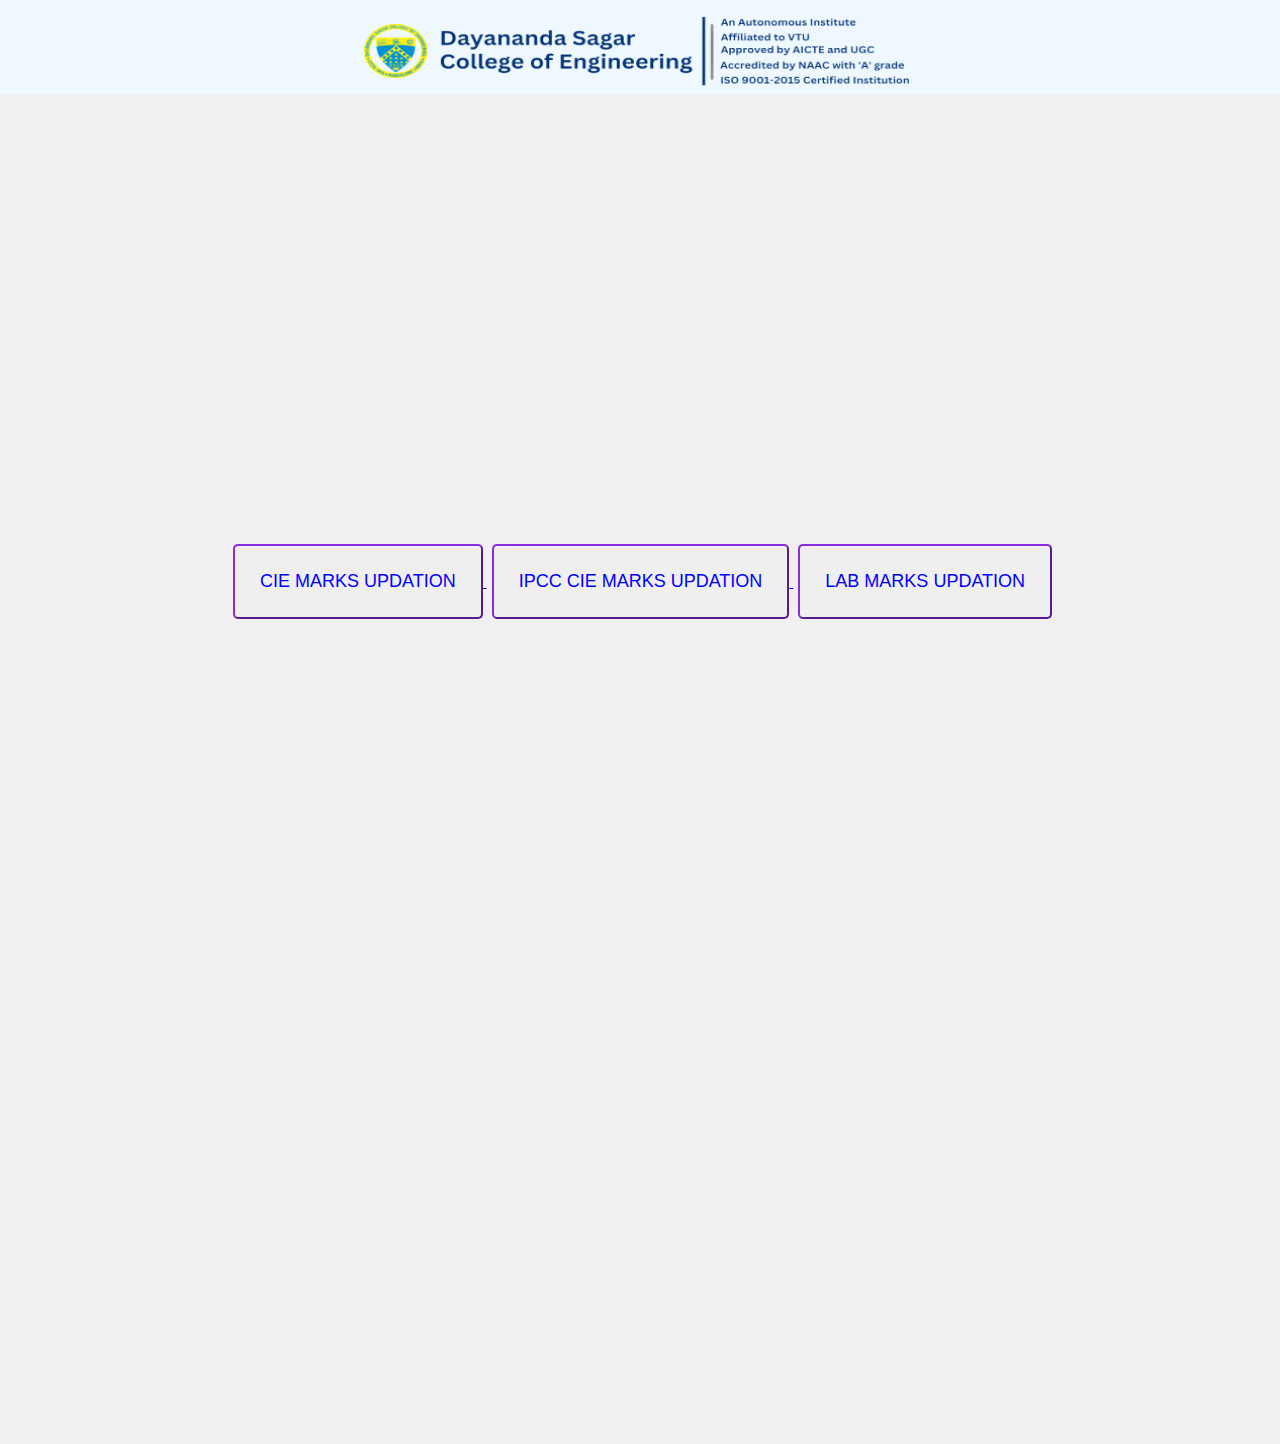
<file: index.html>
<!DOCTYPE html>
<html lang="en">
<head>
    <meta charset="UTF-8">
    <meta name="viewport" content="width=device-width, initial-scale=1.0">
    <title>CIE MARKS UPDATION</title>
    <link rel="stylesheet" href="styles.css">
</head>
<body>
    <div class="dsce">
        <img src="logo-dsce.png" alt="dsce-logo" style="width:556px;height:90px;">
    </div>
    <div class="cie-category">
        <a href="cie.html">
            <input class="grid-item" type="button" value="CIE MARKS UPDATION">
        </a>
        <a href="ipcc.html">
            <input class="grid-item" type="button" value="IPCC CIE MARKS UPDATION">
        </a>
        <a href="lab.html">
            <input class="grid-item" type="button" value="LAB MARKS UPDATION">
        </a>
        
    </div>
</body>
</html>
</file>
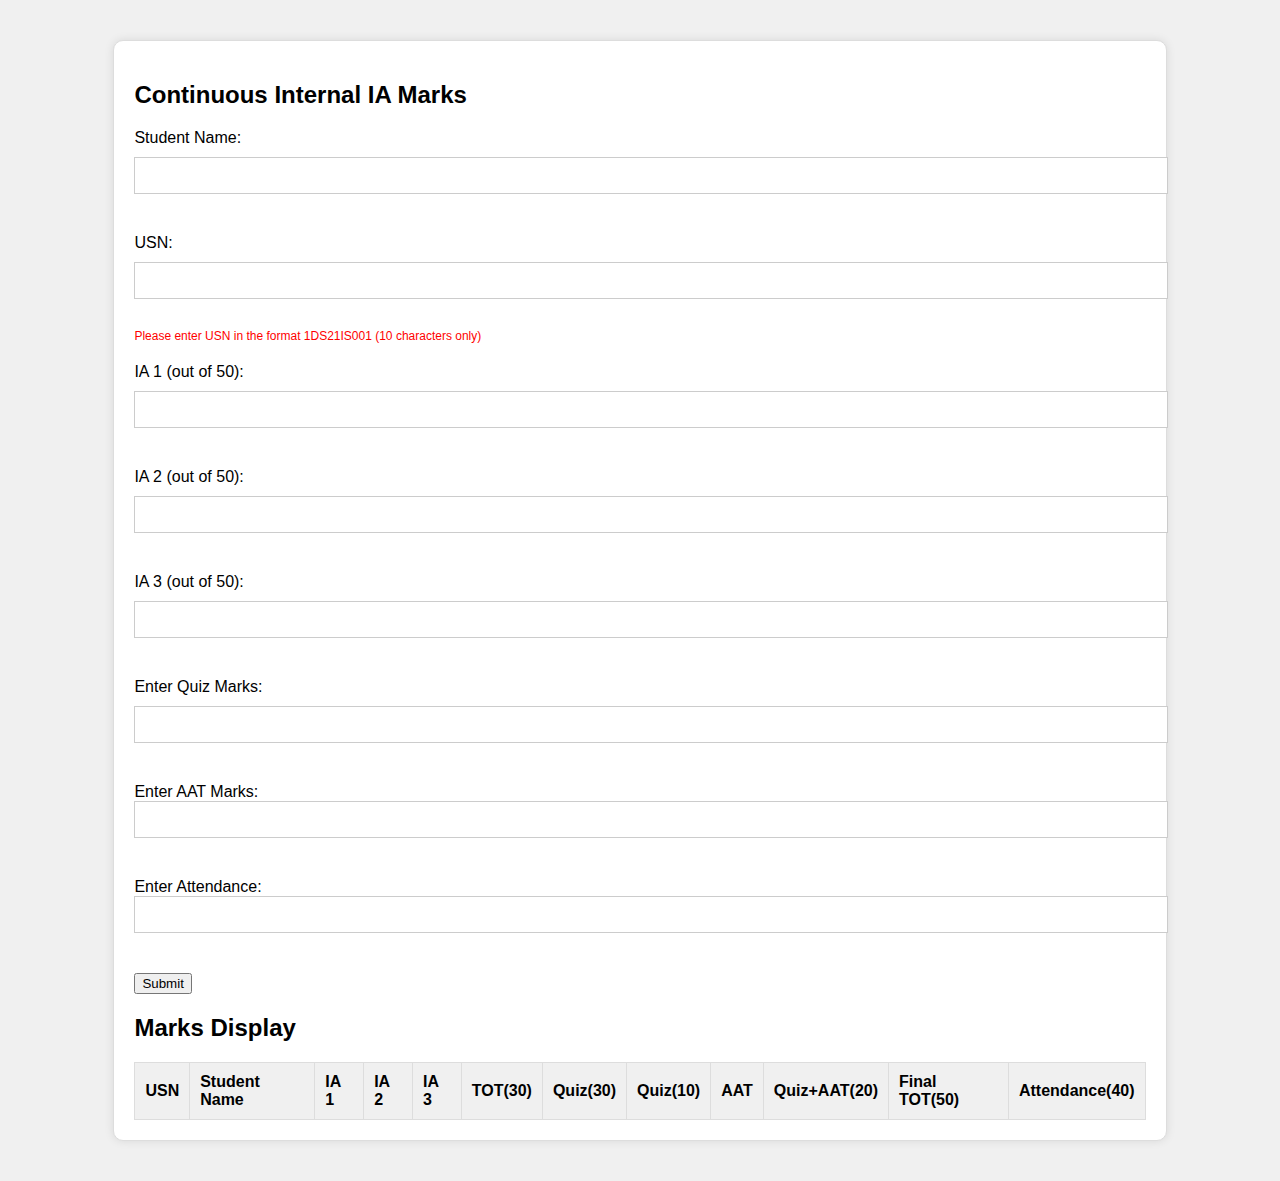
<file: cie.html>
<!DOCTYPE html>
<html lang="en">
<head>
    <meta charset="UTF-8">
    <title>Continuous Internal IA Marks</title>
    <style>
        body {
            font-family: Arial, sans-serif;
            background-color: #f0f0f0;
        }
        
       .container {
            width: 80%;
            margin: 40px auto;
            background-color: #fff;
            padding: 20px;
            border: 1px solid #ddd;
            border-radius: 10px;
            box-shadow: 0 0 10px rgba(0, 0, 0, 0.1);
        }
        
       .form-group {
            margin-bottom: 20px;
        }
        
       .label {
            display: block;
            margin-bottom: 10px;
        }
        
       .input-field {
            width: 100%;
            padding: 10px;
            margin-bottom: 20px;
            border: 1px solid #ccc;
        }
        
       .error-message {
            color: red;
            font-size: 12px;
            margin-top: 10px;
        }
        
       .marks-table {
            width: 100%;
            border-collapse: collapse;
        }
        
       .marks-table th,.marks-table td {
            border: 1px solid #ddd;
            padding: 10px;
            text-align: left;
        }
        
       .marks-table th {
            background-color: #f0f0f0;
        }

        .low-marks{
            color: red;
        }
    </style>
</head>
<body>
    <div class="container">
        <h2>Continuous Internal IA Marks</h2>
        <form id="marks-form">
            <div class="form-group">
                <label class="label" for="student-name">Student Name:</label>
                <input type="text" id="student-name" class="input-field" required>
                <div class="error-message" id="student-name-error"></div>
            </div>
            <div class="form-group">
                <label class="label" for="usn">USN:</label>
                <input type="text" id="usn" class="input-field" required pattern="[1-9][A-Z]{2}[0-9]{2}[A-Z]{2}[0-9]{3}" maxlength="10">
                <div class="error-message" id="usn-error">Please enter USN in the format 1DS21IS001 (10 characters only)</div>
            </div>
            <div class="form-group">
                <label class="label" for="IA-1">IA 1 (out of 50):</label>
                <input type="number" id="IA-1" class="input-field" required min="0" max="50">
                <!-- <div class="error-message" id="IA-1-error"></div> -->
            </div>
            <div class="form-group">
                <label class="label" for="IA-2">IA 2 (out of 50):</label>
                <input type="number" id="IA-2" class="input-field" required min="0" max="50">
                <!-- <div class="error-message" id="IA-2-error"></div> -->
            </div>
            <div class="form-group">
                <label class="label" for="IA-3">IA 3 (out of 50):</label>
                <input type="number" id="IA-3" class="input-field" required min="0" max="50">
                <!-- <div class="error-message" id="IA-3-error"></div> -->
            </div>
            <div class="form-group">
                <label class="label" for="Quiz">Enter Quiz Marks:</label>
                <input type="number" id="quiz" class="input-field" required min="0" max="30">
                <!-- <div class="error-message" id="IA-3-error"></div> -->
            </div>
            <div class="form-group">
                <AAT class="label" for="AAT">Enter AAT Marks:</label>
                <input type="number" id="aat" class="input-field" required min="0" max="10">
                <!-- <div class="error-message" id="IA-3-error"></div> -->
            </div>
            <div class="form-group">
                <AAT class="label" for="attendance">Enter Attendance:</label>
                <input type="number" id="attendance" class="input-field" required min="0" max="40">
                <!-- <div class="error-message" id="IA-3-error"></div> -->
            </div>
            <button type="submit">Submit</button>
        </form>
        
        <h2>Marks Display</h2>
        <table class="marks-table" border="1">
            <thead>
                <tr>
                    <th>USN</th>
                    <th>Student Name</th>
                    <th>IA 1</th>
                    <th>IA 2</th>
                    <th>IA 3</th>
                    <th>TOT(30)</th>
                    <th>Quiz(30)</th>
                    <th>Quiz(10)</th>
                    <th>AAT</th>
                    <th>Quiz+AAT(20)</th>
                    <th>Final TOT(50)</th>
                    <th>Attendance(40)</th>
                </tr>
            </thead>
            <tbody id="marks-display">
                
            </tbody>
        </table>
    </div>
    
    <script>
        const form = document.getElementById('marks-form');
        const studentNameInput = document.getElementById('student-name');
        const usnInput = document.getElementById('usn');
        const IA1Input = document.getElementById('IA-1');
        const IA2Input = document.getElementById('IA-2');
        const IA3Input = document.getElementById('IA-3');
        const quizInput = document.getElementById('quiz');
        const aatInput = document.getElementById('aat');
        const attendanceInput = document.getElementById('attendance');
        const marksDisplay = document.getElementById('marks-display');

        form.addEventListener('submit', function(event) {
            event.preventDefault();
            displayMarks();
        });

        function displayMarks() {
            const studentName = studentNameInput.value;
            const usn = usnInput.value;
            const IA1 = parseFloat(IA1Input.value)/5;
            const IA2 = parseFloat(IA2Input.value/5);
            const IA3 = parseFloat(IA3Input.value)/5;
            const quiz = parseFloat(quizInput.value);
            const aat = parseFloat(aatInput.value);
            const attendance = attendanceInput.value;
            const average = ((IA1 + IA2 + IA3) / 3).toFixed(2);
            // const result = (average >= 25) ? 'Pass' : 'Fail';
            const tot30 = ((IA1 + IA2 + IA3));
            const quiz10 = quiz/3;
            const quizaat = quiz10 + aat;
            const finaltot = tot30 + quizaat;
            let finaltotclass;
            if(finaltot < 20)
            {
                finaltotclass = 'low-marks';
            }
            else{
                finaltotclass = '';
            }



            const newRow = document.createElement('tr');
            newRow.innerHTML = `
                <td>${usn}</td>
                <td>${studentName}</td>
                <td>${IA1}</td>
                <td>${IA2}</td>
                <td>${IA3}</td>
                <td>${tot30}</td>
                <td>${quiz}</td>
                <td>${quiz10}</td>
                <td>${aat}</td>
                <td>${quizaat}</td>
                <td class = "${finaltotclass}">${finaltot}</td>
                <td>${attendance}</td>
            `;
            marksDisplay.appendChild(newRow);
            
            form.reset();
        }
    </script>
 </body>
</file>
<file: styles.css>
*{
    margin: 0;
    padding: 0;
}

body{
    background-color: #f0f0f0;
}

.cie-category {
text-align: center;  
height: 100vh;      
margin-top: 50vh;
}

.grid-item{
    margin-left: 5px;
    color: blue;
    padding: 25px;
    border-radius: 5px;
    border-color:blueviolet;
    font-size: large;
}

.dsce{
    text-align: center;
    background-color: aliceblue;
}

.grid-item:hover{
    color: red;
    border-color: blueviolet;
    background-color: black;
    /* background-color: aliceblue; */
}
</file>
